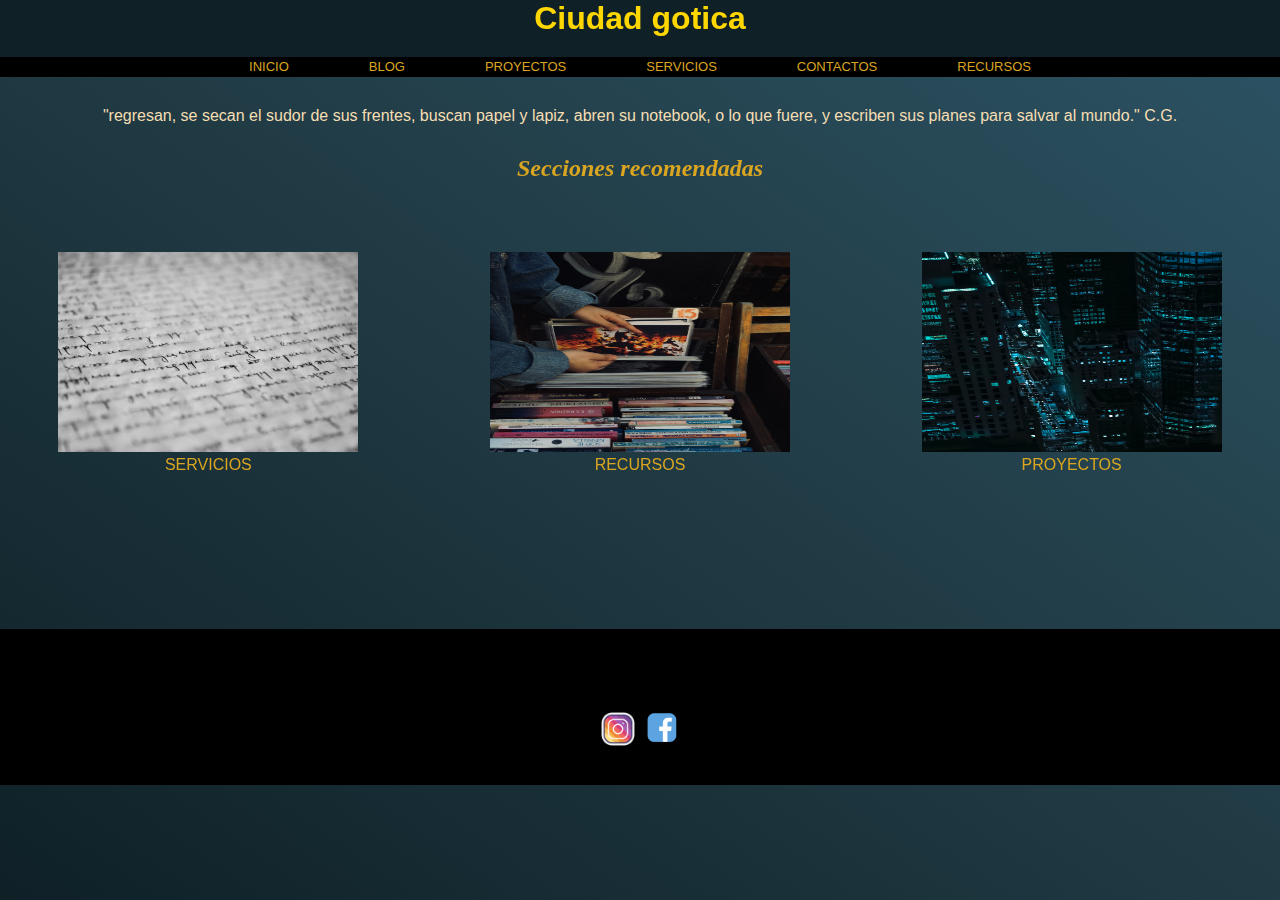
<file: index.html>
<!DOCTYPE html>
<html lang="en">
<head>
    <meta charset="UTF-8">
    <meta http-equiv="X-UA-Compatible" content="IE=edge">
    <meta name="viewport" content="width=device-width, initial-scale=1.0">
    <link href="https://unpkg.com/aos@2.3.1/dist/aos.css" rel="stylesheet">
   <link rel="stylesheet" href="./css/estilo.css">
    <title>CIUDAD GOTICA</title>
</head>
<body>
    <div class="container">
        <div class="box-1">
            <header><h1 data-aos="fade-up"
            data-aos-duration="3000">Ciudad gotica</h1></header>
        </div>
        <div class="box-2">
            <nav>
            
                <ul>
                    <li>
                        <a href="index.html">INICIO</a>
                    </li>
                
                    <li>
                        <a href="./section/blog.html">BLOG</a>
                    </li>
    
                    <li>
                        <a href="./section/proyectos.html">PROYECTOS</a>
                    </li>
    
                    <li>
                        <a href="./section/servicios.html">SERVICIOS</a>
                    </li>
                    
                    <li>
                        <a href="./section/contacto.html">CONTACTOS</a>
                    </li>
                    <li>
                        <a href="./section/recursos.html">RECURSOS</a>
                    </li>
                </ul>
            
            </nav>
        </div>
        <div class="box-3">
            <main>
                <p class="cita">
                "regresan, se secan el sudor de sus frentes, buscan papel y lapiz, abren su notebook, o lo que fuere,
                y escriben sus planes para salvar al mundo." C.G.
                </p>
                <h2 data-aos="fade-up"
                data-aos-anchor-placement="center-center">
                Secciones recomendadas
                </h2>
            </main>
        </div>

        <div class="box-4">
            <figure> 
            <img src="./fotos/escritura.jpg" alt="">
            <figcaption data-aos="zoom-in-up" >
            <a href="./section/servicios.html">SERVICIOS</a>
            </figcaption>
            </figure>
            <figure>
            <img src="./fotos/batman.jpg" alt="literatura">
            <figcaption data-aos="zoom-in-down" >
            <a href="./section/recursos.html">RECURSOS</a>
            </figcaption>
            </figure>
            <figure>
            <img src="./fotos/proyectos.jpg" alt="ciudad">
            <figcaption data-aos="zoom-in-left" >
            <a href="./section/proyectos.html">PROYECTOS</a>
            </figcaption>
            </figure>
        </div>
        
        <div class="box-5">
            <footer>
                <P>
                Contactanos
                </P>
                
                <div class="redesSociales">
                    <ul>
                        <li class="listaFooter">
                            <a href="https://www.instagram.com/">
                            <img class="tamaño" src="fotos/insta.png" alt="logo instagram" >
                            </a>
                            <a href="https://www.facebook.com/">
                            <img class="tamañoFace" src="fotos/facebook.png" alt="logo facebook" >
                            </a>
                        </li>
                    </ul>
                    
                 </div>

            </footer>
           
            <script src="https://unpkg.com/aos@2.3.1/dist/aos.js"></script>
            <script>
            AOS.init();
            </script>

        </div>

       
    </div>
    
    
         
    
</body>
</html>
</file>
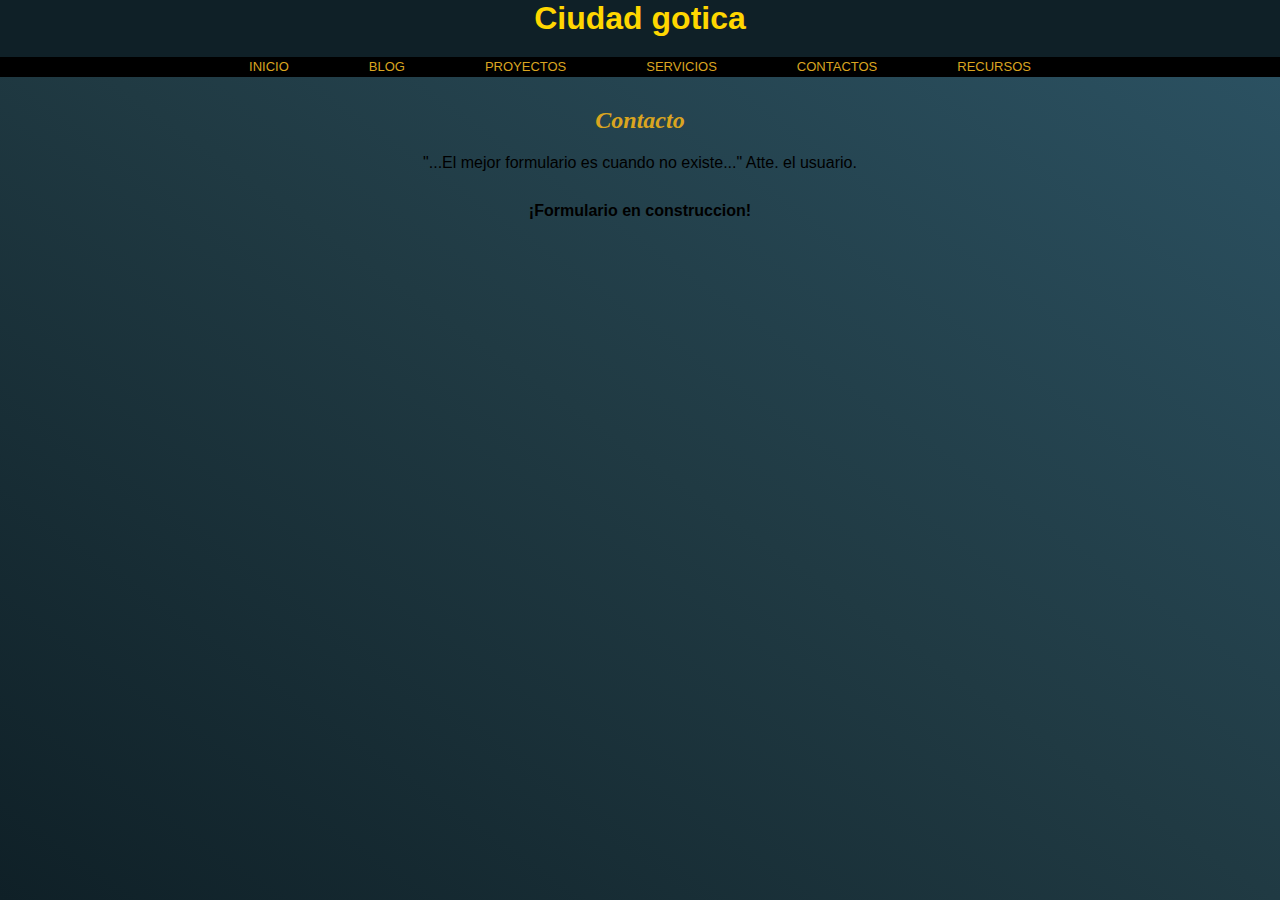
<file: section/contacto.html>
<!DOCTYPE html>
<html lang="en">
<head>
    <meta charset="UTF-8">
    <meta http-equiv="X-UA-Compatible" content="IE=edge">
    <meta name="viewport" content="width=device-width, initial-scale=1.0">
    <link rel="stylesheet" href="../css/estilo.css">
    <title>CONTACTO</title>
</head>
<body>
    <div class="container">
        <div class="box-1">
            <header><h1>Ciudad gotica</h1></header>

        </div>
        <div class="box-2">
            <nav>
            
                <ul>
                    <li>
                        <a href="../index.html">INICIO</a>
                    </li>
                
                    <li>
                        <a href="blog.html">BLOG</a>
                    </li>
    
                    <li>
                        <a href="proyectos.html">PROYECTOS</a>
                    </li>
    
                    <li>
                        <a href="servicios.html">SERVICIOS</a>
                    </li>
                    
                    <li>
                        <a href="contacto.html">CONTACTOS</a>
                    </li>
                    <li>
                        <a href="recursos.html">RECURSOS</a>
                    </li>
                </ul>
        </div>
        <div class="box-3">
            <h2>
                Contacto
            </h2>
            <p>
                "...El mejor formulario es cuando no existe..."
                Atte. el usuario.
            </p>
            <p>
                <strong>¡Formulario en construccion!</strong>
            </p>

        </div>
        
        
        


    </div>
    
</body>
</html>
</file>
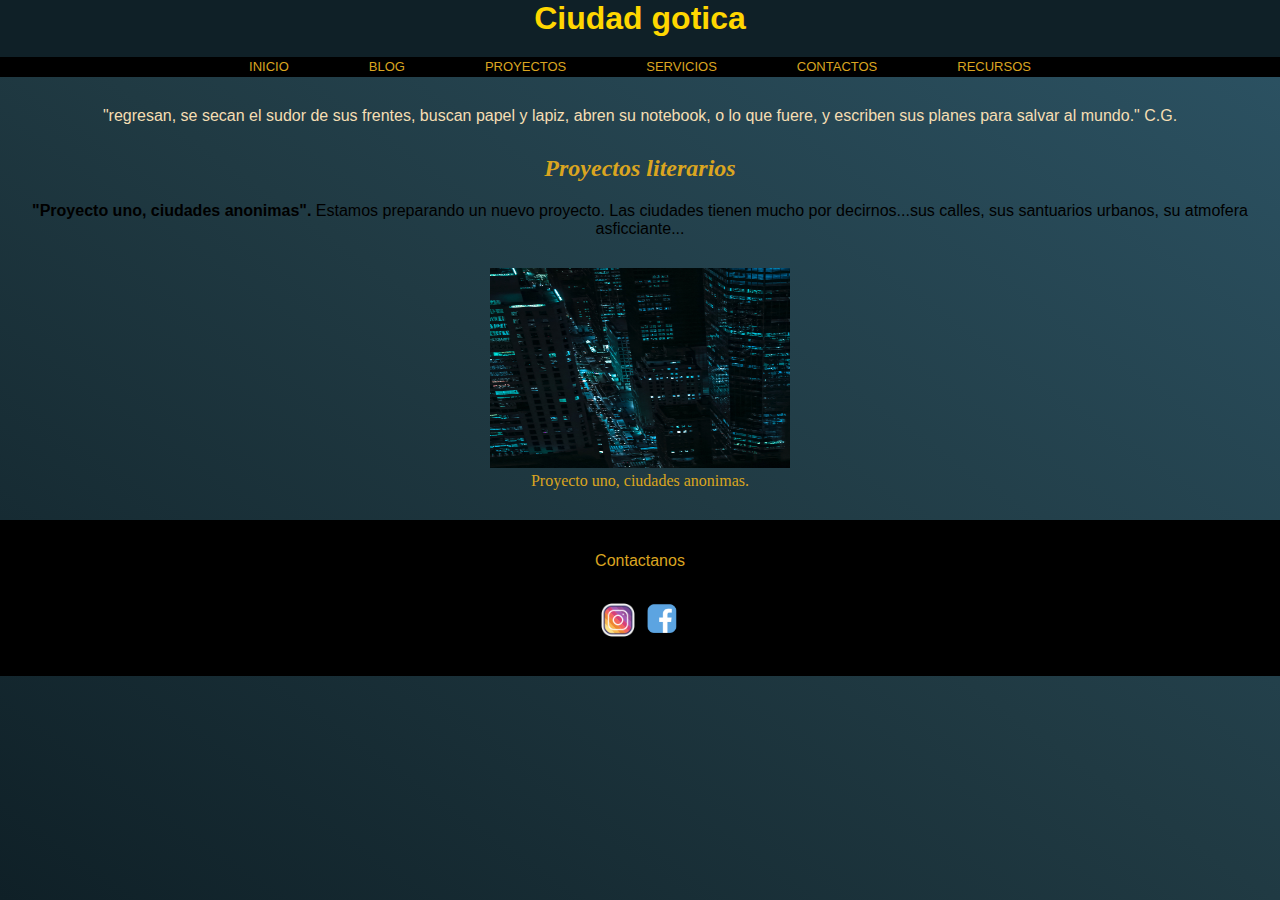
<file: section/Proyectos.html>
<!DOCTYPE html>
<html lang="en">
<head>
    <meta charset="UTF-8">
    <meta http-equiv="X-UA-Compatible" content="IE=edge">
    <meta name="viewport" content="width=device-width, initial-scale=1.0">
    <link rel="stylesheet" href="../css/estilo.css">
    <title>Document</title>
</head>
<body>
    
    <div class="containerServicios">
        <div class="box-1s">
        <header>
            <h1>Ciudad gotica</h1>
        </header>
        </div>

    
        <div class="box-2s">
            <nav>
            
                <ul>
                    <li>
                        <a href="../index.html">INICIO</a>
                    </li>
                
                    <li>
                        <a href="blog.html">BLOG</a>
                    </li>
    
                    <li>
                        <a href="proyectos.html">PROYECTOS</a>
                    </li>
    
                    <li>
                        <a href="servicios.html">SERVICIOS</a>
                    </li>
                    
                    <li>
                        <a href="contacto.html">CONTACTOS</a>
                    </li>
                    <li>
                        <a href="recursos.html">RECURSOS</a>
                    </li>
                </ul>
            
            </nav>
        </div>
   
    
   
    
        <div class="box-3s">
            <main>

                <p data-aos="flip-left" class="cita">
                    "regresan, se secan el sudor de sus frentes, buscan papel y lapiz, abren su notebook, o lo que fuere,
                    y escriben sus planes para salvar al mundo." C.G.
                </p>
           
            
                <h2>                     
                    Proyectos literarios
                </h2>
                <p><strong>"Proyecto uno, ciudades anonimas".</strong> Estamos preparando un nuevo proyecto. 
                    Las ciudades tienen mucho por decirnos...sus calles, sus santuarios urbanos, su atmofera asficciante...
                     
                    </p>

                
            
           
            </main>
        </div>
    


    
        

        
    
   
    
        <div class="box-4s">
            <figure class="fotoService">
                
                <img data-aos="flip-right" class="fotoServicios" src="../fotos/proyectos.jpg" alt="">
                <figcaption>Proyecto uno, ciudades anonimas.</figcaption>
            </figure>
        </div>
    
    
    
        <div class="box-5s">
            <footer>
                <p class="contactanos">
                    Contactanos
                </p>
                
                <div class="redesSociales">
                    <ul>
                        <li class="listaFooter">
                            <a href="https://www.instagram.com/">
                                <img class="tamaño" src="../fotos/insta.png" alt="logo instagram" >  
                            </a>
                            <a href="https://www.facebook.com/">
                                <img class="tamañoFace" src="../fotos/facebook.png" alt="logo facebook" >  
                            </a>
                        </li>
                     </ul>
                            
                </div>
        
                
            </footer>
        </div>

   </div> 
   
</body>
</html>
</file>
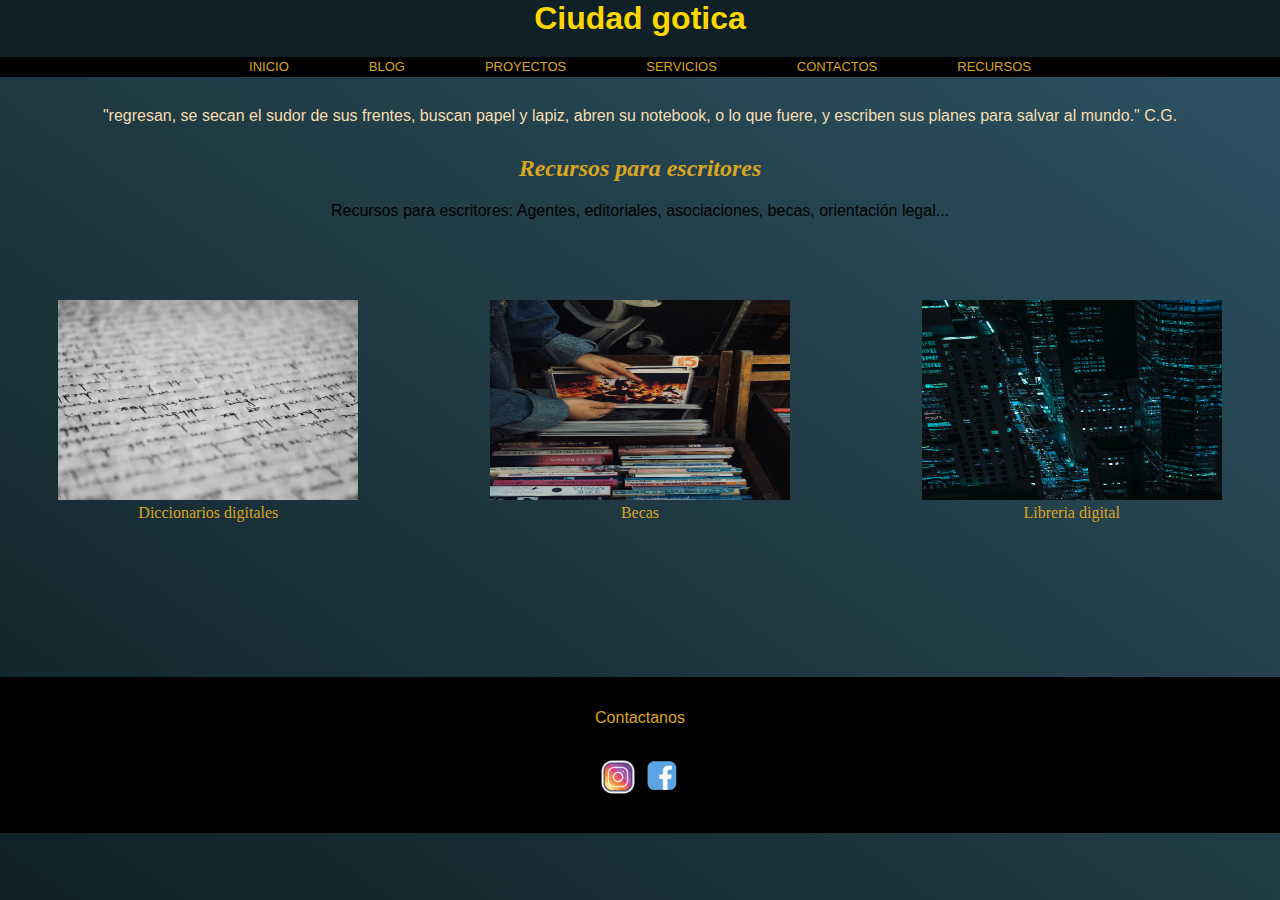
<file: section/recursos.html>
<!DOCTYPE html>
<html lang="en">
<head>
    <meta charset="UTF-8">
    <meta http-equiv="X-UA-Compatible" content="IE=edge">
    <meta name="viewport" content="width=device-width, initial-scale=1.0">
    <link rel="stylesheet" href="../css/estilo.css">
    <title>RECURSOS</title>
</head>
<body>
    <div class="container">
        <div class="box-1">
            <header><h1 data-aos="fade-up"
            data-aos-duration="3000">Ciudad gotica</h1></header>
        </div>
        <div class="box-2">
            <nav>
            
                <ul>
                    <li>
                        <a href="../index.html">INICIO</a>
                    </li>
                
                    <li>
                        <a href="blog.html">BLOG</a>
                    </li>
    
                    <li>
                        <a href="proyectos.html">PROYECTOS</a>
                    </li>
    
                    <li>
                        <a href="servicios.html">SERVICIOS</a>
                    </li>
                    
                    <li>
                        <a href="contacto.html">CONTACTOS</a>
                    </li>
                    <li>
                        <a href="recursos.html">RECURSOS</a>
                    </li>
                </ul>
            
            </nav>
        </div>
        <div class="box-3">
            <main>
                <p class="cita">
                "regresan, se secan el sudor de sus frentes, buscan papel y lapiz, abren su notebook, o lo que fuere,
                y escriben sus planes para salvar al mundo." C.G.
                </p>
                <h2>
                Recursos para escritores
                </h2> 
                <p>
                Recursos para escritores:
                Agentes, editoriales, asociaciones, becas, orientación legal...
                </p>
            </main>
        </div>



        <div class="box-4">
            <figure> 
                <a href="https://dle.rae.es/">
                <img src="../fotos/escritura.jpg" alt="">  
                </a>
                <figcaption>
                Diccionarios digitales
                </figcaption>
            </figure>

            <figure>
                <a href="https://www.argentina.gob.ar/tema/artistas/becas-subsidios-y-prestamos">
                <img src="../fotos/batman.jpg" alt="literatura">
                </a>
                <figcaption>Becas</figcaption>
           </figure>

            <figure>
                <a href="https://libgen.is/">
                <img src="../fotos/proyectos.jpg" alt="ciudad"> 
                </a>
            
                <figcaption>Libreria digital</figcaption>
            </figure>
        </div>
        
        <div class="box-5">
            <footer>
            <p class="contactanos">
            Contactanos
            </p>
            
            <div class="redesSociales">
                <ul>
                    <li class="listaFooter">
                        <a href="https://www.instagram.com/">
                            <img class="tamaño" src="../fotos/insta.png" alt="logo instagram" >  
                        </a>
                        <a href="https://www.facebook.com/">
                            <img class="tamañoFace" src="../fotos/facebook.png" alt="logo facebook" >  
                        </a>
                    </li>
                 </ul>
                        
            </div>
    
        </div>  
        </footer>
    </div>

       
    
</body>
</html>
</file>
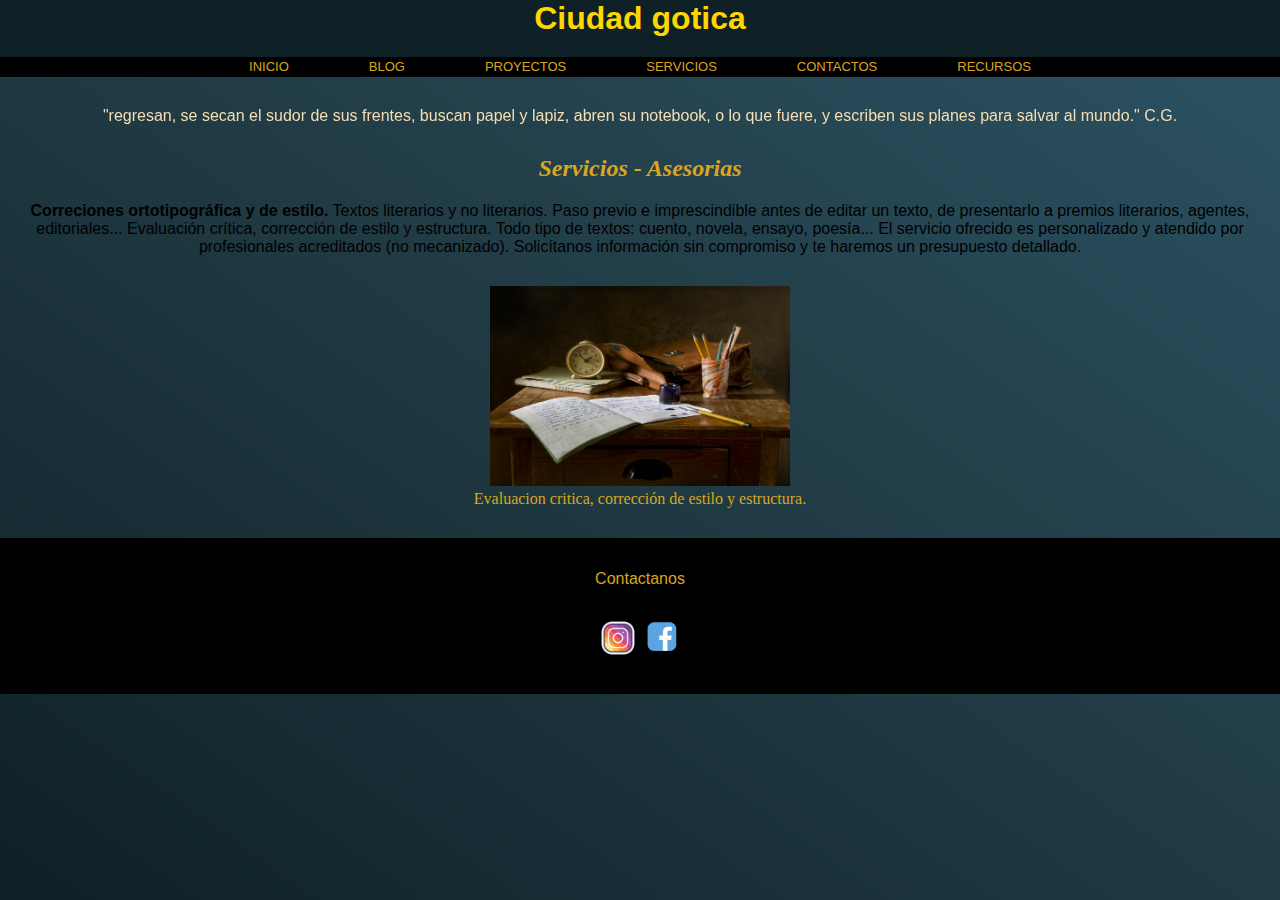
<file: section/servicios.html>
<!DOCTYPE html>
<html lang="en">
<head>
    <meta charset="UTF-8">
    <meta http-equiv="X-UA-Compatible" content="IE=edge">
    <meta name="viewport" content="width=device-width, initial-scale=1.0">
    <link href="https://unpkg.com/aos@2.3.1/dist/aos.css" rel="stylesheet">
    <link rel="stylesheet" href="../css/estilo.css">
     <title>SERVICIOS</title>
</head>
<body class="service">
    
   <div class="containerServicios">
        <div class="box-1s">
        <header>
        <h1>Ciudad gotica</h1>
        </header>
        </div>

    
        <div class="box-2s">
            <nav>
            
                <ul>
                    <li>
                        <a href="../index.html">INICIO</a>
                    </li>
                
                    <li>
                        <a href="blog.html">BLOG</a>
                    </li>
    
                    <li>
                        <a href="proyectos.html">PROYECTOS</a>
                    </li>
    
                    <li>
                        <a href="servicios.html">SERVICIOS</a>
                    </li>
                    
                    <li>
                        <a href="contacto.html">CONTACTOS</a>
                    </li>
                    <li>
                        <a href="recursos.html">RECURSOS</a>
                    </li>
                </ul>
            
            </nav>
        </div>
   
    
   
    
        <div class="box-3s">
            <main>

                <p data-aos="flip-left" class="cita">
                "regresan, se secan el sudor de sus frentes, buscan papel y lapiz, abren su notebook, o lo que fuere,
                y escriben sus planes para salvar al mundo." C.G.
                </p>
           
            
                <h2>                     
                Servicios - Asesorias
                </h2>
                <p><strong>Correciones ortotipográfica y de estilo.</strong>  Textos literarios y no literarios. Paso previo e imprescindible antes de editar un texto, de presentarlo a premios literarios, agentes, editoriales...
                Evaluación crítica, corrección de estilo y estructura. Todo tipo de textos: cuento, novela, ensayo, poesía...
                El servicio ofrecido es personalizado y atendido por profesionales acreditados (no mecanizado).
                Solicítanos información sin compromiso y te haremos un presupuesto detallado.
                </p>

                
            
           
            </main>
        </div>
    
        <div class="box-4s">
            <figure class="fotoService">
            <img data-aos="flip-right" class="fotoServicios" src="../fotos/sevicios2.jpg" alt="">
            <figcaption>Evaluacion critica, corrección de estilo y estructura.</figcaption>
            </figure>
        </div>
    
    
    
        <div class="box-5s">
            <footer>
                <p class="contactanos">
                Contactanos
                </p>
                
                <div class="redesSociales">
                    <ul>
                        <li class="listaFooter">
                            <a href="https://www.instagram.com/">
                                <img class="tamaño" src="../fotos/insta.png" alt="logo instagram" >  
                            </a>
                            <a href="https://www.facebook.com/">
                                <img class="tamañoFace" src="../fotos/facebook.png" alt="logo facebook" >  
                            </a>
                        </li>
                     </ul>
                            
                </div>
        
                
            </footer>
        </div>

   </div> 
   <script src="https://unpkg.com/aos@2.3.1/dist/aos.js"></script>
   <script>
    AOS.init();
  </script>
        
    

   
    
   
</body>
</html>
</file>
<file: css/estilo.css>
*{
    margin: 0px;
    padding: 0px;
}

body
{
    text-align: center;
    display: flex;
    flex-direction: column;
    min-height: 100vh;
    background-image: linear-gradient( to top right,#0F2027, #203A43,#2C5364);
    
}
.container
{

    display: grid;
    justify-content: center;
    grid-template-areas: "box1"
    "box2"
    "box3"
    "box4"
    "box5";
}

.box-1
{
    grid-area: box1;
    background-color: #0F2027;
    font-family: 'Franklin Gothic Medium', 'Arial Narrow', Arial, sans-serif;
    color: gold;
}
.box-2
{
    grid-area: box2;
    background-color: black;
    justify-content: center;
    font-size: small;
}
nav ul li
{
    list-style-type: none;
    border: 2px;
}
a
{
    font-family: 'Franklin Gothic Medium', 'Arial Narrow', Arial, sans-serif;
    color: goldenrod;
    text-decoration: none;
}
.box-3
{
    grid-area: box3;
    font-size: medium;
    margin-top: 30px;
    
}
p
{
    margin-bottom: 30px;
    font-family: 'Segoe UI', Tahoma, Geneva, Verdana, sans-serif;
}

.cita
{
    color: wheat;
}

.contactanos
{
    color: goldenrod;
}



h1
{
    margin-bottom: 20px;
}

h2
{
    color: goldenrod;
    margin-bottom: 20px;
    font-style: oblique;
}

figcaption
{
    color: goldenrod;
}
img
{
    width: 280px;
    height: 200px;
}

.box-4
{
    grid-area: box4;
    margin-top: 50px;
    margin-bottom: 20px;
    gap: 15px;
    
}
.box-5
{
    grid-area: box5;
    background-color: black;
    padding: 2em;
    margin-bottom: 0;
    margin-top: 1,5em;
    
}

.tamaño
{
     width: 30px;
     height: 30px;
}
.tamañoFace{
    width: 30px;
    height: 30px;
}

    
.containerServicios
{
    display: grid;
    justify-content: center;
    grid-template-areas: "box-1s"
    "box-2s"
    "box-3s"
    "box-4s"
    "box-5s";
}
.box-1s
{
    grid-area: box-1s;background-color: #0F2027;
    font-family: 'Franklin Gothic Medium', 'Arial Narrow', Arial, sans-serif;
    color: gold;
    
}


.box-2s
{
    grid-area: box-2s;
    background-color: black;
    justify-content: center;
    font-size: small;
    
}
.box-3s
{
    grid-area: box-3s ;
    margin-top: 30px;

}
.box-4s
{
    grid-area: box-4s;
}
.box-5s
{
    grid-area: box-5s;
    background-color: black;
    margin-top: 30px;
    padding: 2em;
}

    
    @media(min-width:500px)
    {
        .container
        {
            margin: 0;
            grid-template-columns: 1fr 1fr;
            grid-template-areas: 
            "box1 box1"
            "box2 box2"
            "box3 box3"
            "box4 box4"
            "box5 box5";
        }
        nav ul
        {
            display: flex;
            justify-content: center;
            color: goldenrod;
            border: 3px solid goldenrod;
            gap: 80px;
        }
        img
        {
            width: 350px;
            height: 300px;
        }
        .box-2
        {
            background-color: black;
        }
        .box-5
        {
            margin-top: 0%;
        }
        
    }

    @media(min-width: 768px)
    {
        .container{
            margin-bottom: 1,5em;
            grid-template-columns: 1fr 4fr 1fr;
            grid-template-areas: "box1 box1 box1"
            "box2 box2 box2"
            "box3 box3 box3"
            "box4 box4 box4"
            "box5 box5 box5" ;
        }
        nav ul
        {
            flex-direction: row;
            border: 2px solid black;
        }
        .box-4
        {
            display: grid;
            grid-template-columns: 1fr 1fr 1fr;
        }
        img{
            width: 300px;
            height: 200px;
        }
        .box-5{
            margin-top: 135px;
        }
        
        
        }
    @media(min-width:1024px)
    {
        .tamaño
        {
            height: 40px;
            width: 40px;

        }
        .tamañoFace
        {
            height: 40px;
            width: 40px;
            gap: 5px;
        }
    .imagenBlog{
        width: 400px;
        height: 300px;
    }
    .parrafoBlog{
        width: 400px;
        height: 300px;
        font-family: 'Gill Sans', 'Gill Sans MT', Calibri, 'Trebuchet MS', sans-serif;
        margin-top: 40px;
        margin-bottom: 30px;
        color: antiquewhite;
        

        
    }
            
    }
</file>
